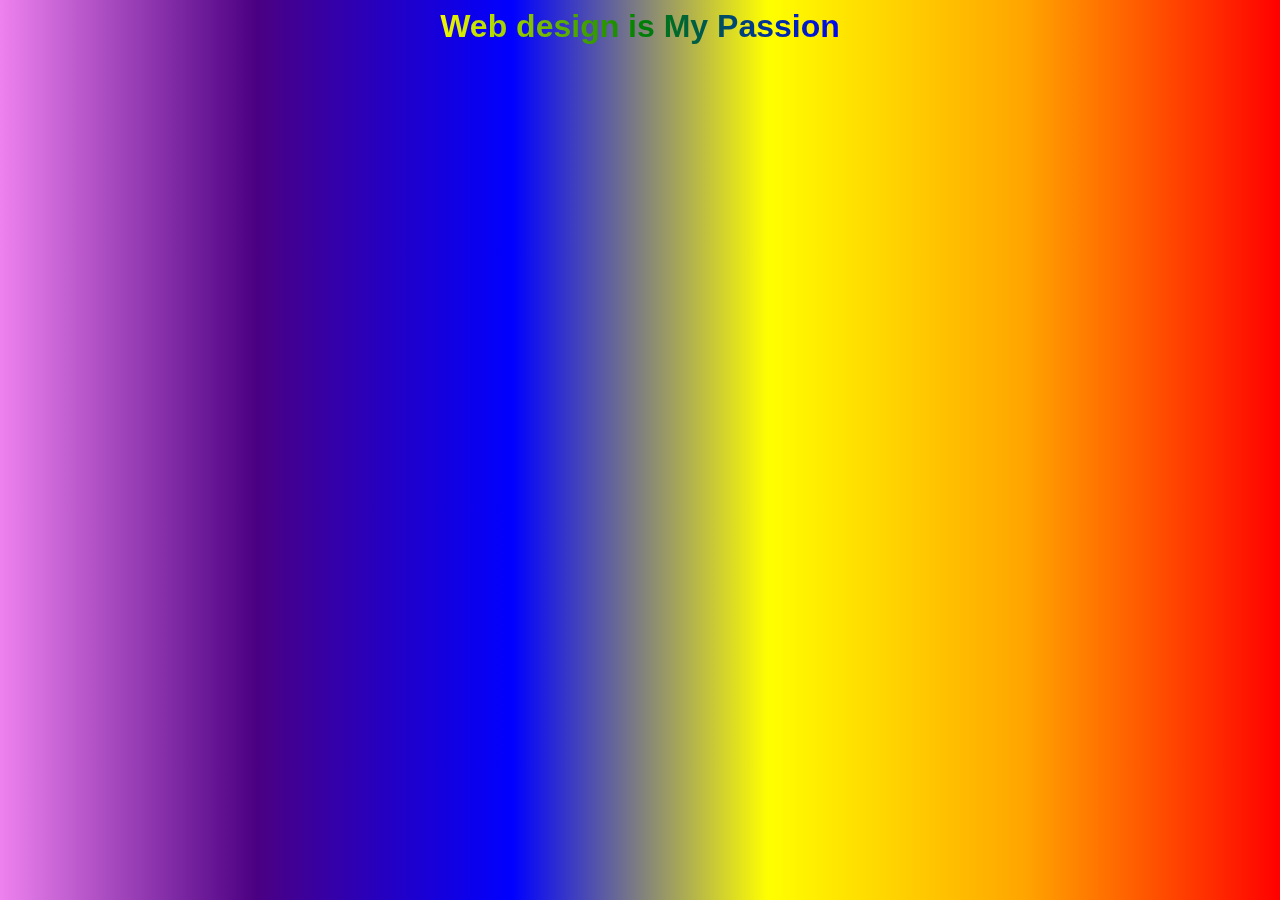
<file: webdesign/index.html>
<html>
<head>
            <title>Why are you here</title>
        <!--and why would you bother reading this-->
<link href="main.css" rel="stylesheet" type="text/css">
    </head>

<body>
<h1 id="rainbow">Web design is My Passion</h1>
            </body>

            </html>
</file>
<file: webdesign/main.css>
body

{


    font-family: "Comic Sans MS", cursive, sans-serif;
    background-image: linear-gradient(to left, red, orange, yellow, blue, indigo, violet);


}

h1{text-align: center;}

#rainbow{
            background-image: linear-gradient(to left, violet, indigo, blue, green, yellow, orange, red);
    -webkit-background-clip: text;

    color: transparent;

            }
</file>
